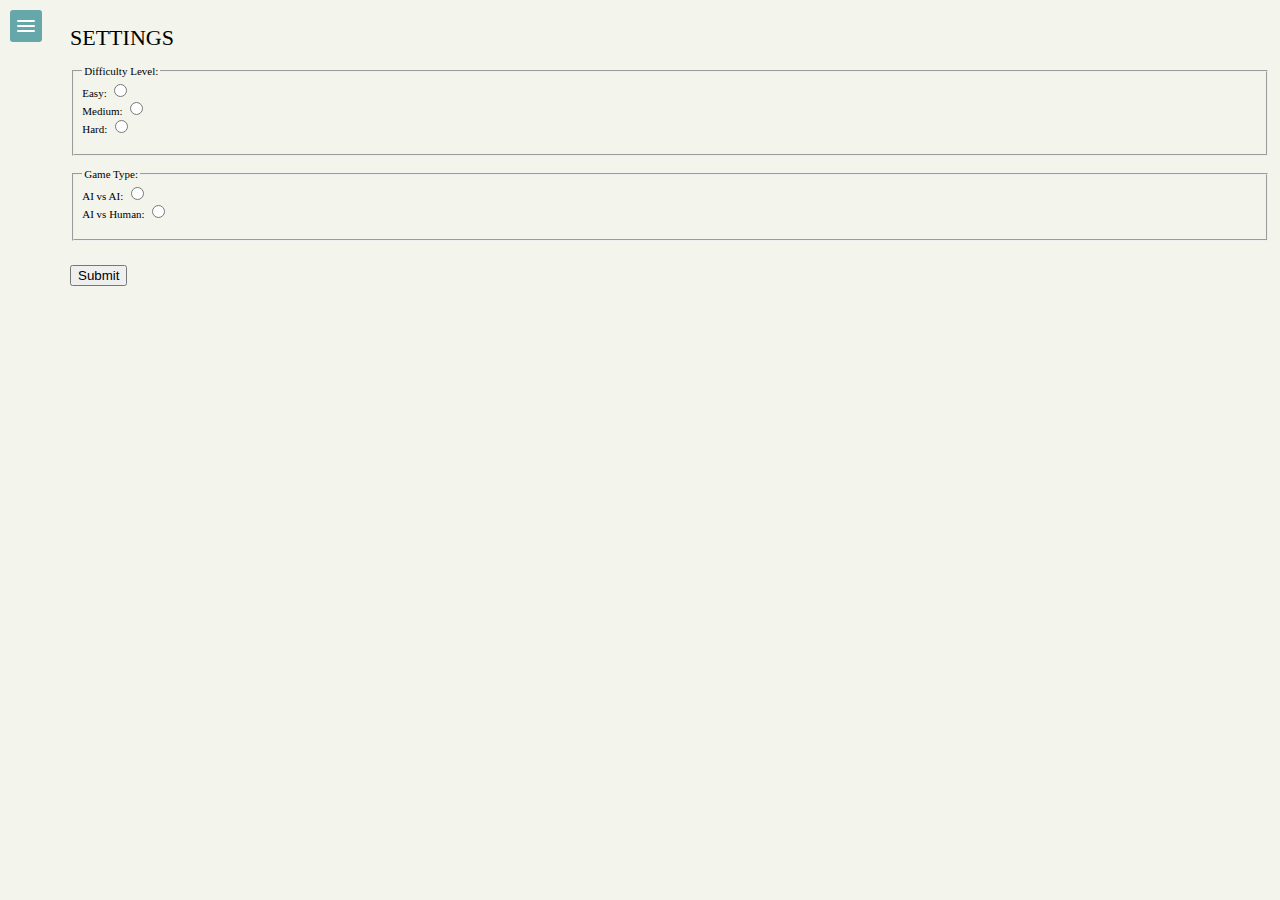
<file: settings.html>
<!DOCTYPE html PUBLIC "-//W3C//DTD XHTML 1.0 Transitional//EN" "http://www.w3.org/TR/xhtml1/DTD/xhtml1-transitional.dtd">
<html xmlns="http://www.w3.org/1999/xhtml"><!-- InstanceBegin template="/Templates/template1.dwt" codeOutsideHTMLIsLocked="false" -->
<head>
<meta http-equiv="Content-Type" content="text/html; charset=utf-8" />
<script type="text/javascript" src="http://code.jquery.com/jquery-1.9.1.js"></script>
<script type="text/javascript" src="file:///C|/Users/Public/Documents/SherryWebsite/dreamweaver-template-3a/jquery.touchSwipe.min.js"></script>

<!-- InstanceBeginEditable name="doctitle" -->
<title>Settings</title>
<!-- InstanceEndEditable -->



<style type="text/css">
@import url("style.css");
body {
	background-color: #F3F4EC;
}
</style>

<script type="text/javascript">//<![CDATA[ 
    $(window).load(function(){
      $("[data-toggle]").click(function() {
        var toggle_el = $(this).data("toggle");
        $(toggle_el).toggleClass("open-sidebar");
      });
    });//]]>  
    
</script>

</head>

<body>
<div class="container">
      <div id="sidebar">
          <ul>
              <li><a href="index.html">Home</a></li>
              <li><a href="newgame2.html">Start Game</a></li>
              <!-- <li><a href="../settings.html">Settings</a></li> !-->
          </ul>
      </div>
  <div class="main-content">
          <a href="#" data-toggle=".container" id="sidebar-toggle">
              <span class="bar"></span>
              <span class="bar"></span>
              <span class="bar"></span>
          </a>
          <div class="content">
<!-- InstanceBeginEditable name="head" -->
            <h1>SETTINGS</h1>
              <p></p>
              <form>
              <fieldset>
				<legend>Difficulty Level:</legend>
				Easy:
				<input type="radio" name="difficulty" value="easy">
				<br>
				Medium:
				<input type="radio" name="difficulty" value="medium">
                <br>
				Hard:
				<input type="radio" name="difficulty" value="hard">
				<br><br>
				</fieldset>
                <br />
                <fieldset>
				<legend>Game Type:</legend>
				AI vs AI:
				<input type="radio" name="gametype" value="aiai">
				<br>
				AI vs Human:
				<input type="radio" name="gametype" value="aihuman">
				<br><br>
				</fieldset>
                <br /><br />
                <input type="submit" value="Submit">
              </form>
              <!-- InstanceEndEditable -->
    </div>
  </div>
  </div>

</body>
<!-- InstanceEnd --></html>
</file>
